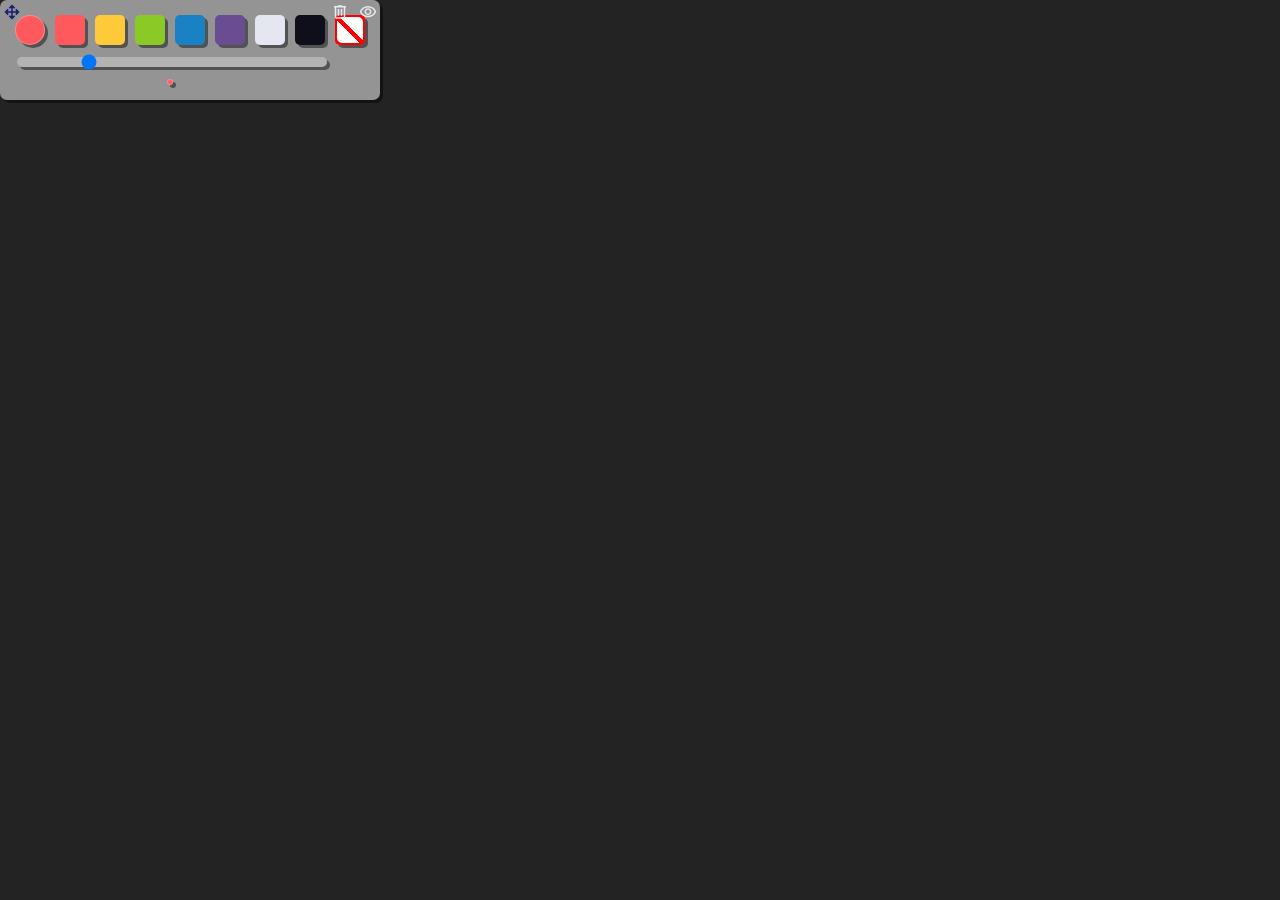
<file: index.html>
<!DOCTYPE html>
<html lang="en">

<head>
    <meta charset="UTF-8">
    <meta name="viewport" content="width=device-width, initial-scale=1.0">
    <title>Infinite Canvas</title>
    <link rel="stylesheet" href="style.css">
</head>

<body>
    <div class="controls" id="tool-box">
        <div id="tool-boxheader">
            <svg xmlns="http://www.w3.org/2000/svg" height="24px" viewBox="0 -960 960 960" width="24px" fill="#e8eaed">
                <path
                    d="M480-80 310-250l57-57 73 73v-206H235l73 72-58 58L80-480l169-169 57 57-72 72h206v-206l-73 73-57-57 170-170 170 170-57 57-73-73v206h205l-73-72 58-58 170 170-170 170-57-57 73-73H520v205l72-73 58 58L480-80Z" />
            </svg>
        </div>
        <div onclick="(function(){
            toggleablecontrols.classList.toggle('hide');
            visibleindicator.classList.toggle('hide');
            hiddenindicator.classList.toggle('hide');
            
        })()" id="vis-toggle">
            <svg xmlns="http://www.w3.org/2000/svg" height="24px" viewBox="0 -960 960 960" width="24px" fill="#e8eaed"
                id="visibleindicator">
                <path
                    d="M480-320q75 0 127.5-52.5T660-500q0-75-52.5-127.5T480-680q-75 0-127.5 52.5T300-500q0 75 52.5 127.5T480-320Zm0-72q-45 0-76.5-31.5T372-500q0-45 31.5-76.5T480-608q45 0 76.5 31.5T588-500q0 45-31.5 76.5T480-392Zm0 192q-146 0-266-81.5T40-500q54-137 174-218.5T480-800q146 0 266 81.5T920-500q-54 137-174 218.5T480-200Zm0-300Zm0 220q113 0 207.5-59.5T832-500q-50-101-144.5-160.5T480-720q-113 0-207.5 59.5T128-500q50 101 144.5 160.5T480-280Z" />
            </svg>
            <svg xmlns="http://www.w3.org/2000/svg" height="24px" viewBox="0 -960 960 960" width="24px" fill="#e8eaed"
                class="hide" id="hiddenindicator">
                <path
                    d="m644-428-58-58q9-47-27-88t-93-32l-58-58q17-8 34.5-12t37.5-4q75 0 127.5 52.5T660-500q0 20-4 37.5T644-428Zm128 126-58-56q38-29 67.5-63.5T832-500q-50-101-143.5-160.5T480-720q-29 0-57 4t-55 12l-62-62q41-17 84-25.5t90-8.5q151 0 269 83.5T920-500q-23 59-60.5 109.5T772-302Zm20 246L624-222q-35 11-70.5 16.5T480-200q-151 0-269-83.5T40-500q21-53 53-98.5t73-81.5L56-792l56-56 736 736-56 56ZM222-624q-29 26-53 57t-41 67q50 101 143.5 160.5T480-280q20 0 39-2.5t39-5.5l-36-38q-11 3-21 4.5t-21 1.5q-75 0-127.5-52.5T300-500q0-11 1.5-21t4.5-21l-84-82Zm319 93Zm-151 75Z" />
            </svg>
        </div>
        <div onclick="(function(){
            wipe();
            
        })()" id="wipe">
            <svg xmlns="http://www.w3.org/2000/svg" height="24px" viewBox="0 -960 960 960" width="24px" fill="#e8eaed">
                <path
                    d="M280-120q-33 0-56.5-23.5T200-200v-520h-40v-80h200v-40h240v40h200v80h-40v520q0 33-23.5 56.5T680-120H280Zm400-600H280v520h400v-520ZM360-280h80v-360h-80v360Zm160 0h80v-360h-80v360ZM280-720v520-520Z" />
            </svg>
        </div>
        <div id="toggleablecontrols">
            <input type="color" name="color-picker" id="color-picker" value="#" class="pen-color">
            <input type="button" onclick="setPenColor('#ff595e')" id="col-ff595e" class="pen-color color-button"
                style="background-color: #ff595e;">
            <input type="button" onclick="setPenColor('#ffca3a')" id="col-ffca3a" class="pen-color color-button"
                style="background-color: #ffca3a;">
            <input type="button" onclick="setPenColor('#8ac926')" id="col-8ac926" class="pen-color color-button"
                style="background-color: #8ac926;">
            <input type="button" onclick="setPenColor('#1982c4')" id="col-1982c4" class="pen-color color-button"
                style="background-color: #1982c4;">
            <input type="button" onclick="setPenColor('#6a4c93')" id="col-6a4c93" class="pen-color color-button"
                style="background-color: #6a4c93;">
            <input type="button" onclick="setPenColor('#E4E7F0')" id="col-E4E7F0" class="pen-color color-button"
                style="background-color: #E4E7F0;">
            <input type="button" onclick="setPenColor('#0F0E1B')" id="col-0F0E1B" class="pen-color color-button"
                style="background-color: #0F0E1B;">
            <input type="button" onclick="(function() {
                setPenColor(getBG());
                eraserOveride();
            })()" id="eraser" class="pen-color color-button">

            <input type="range" name="pen-size" id="pen-size" class="pen-color" min="24" max="98" value="40" step="0.1">
            <div id="pen-size-preview" class="pen-color"></div>
        </div>
    </div>
    <canvas id="canvas">Your browser does not support HTML5 canvas</canvas>
    <script src="script.js"></script>
</body>

</html>
</file>
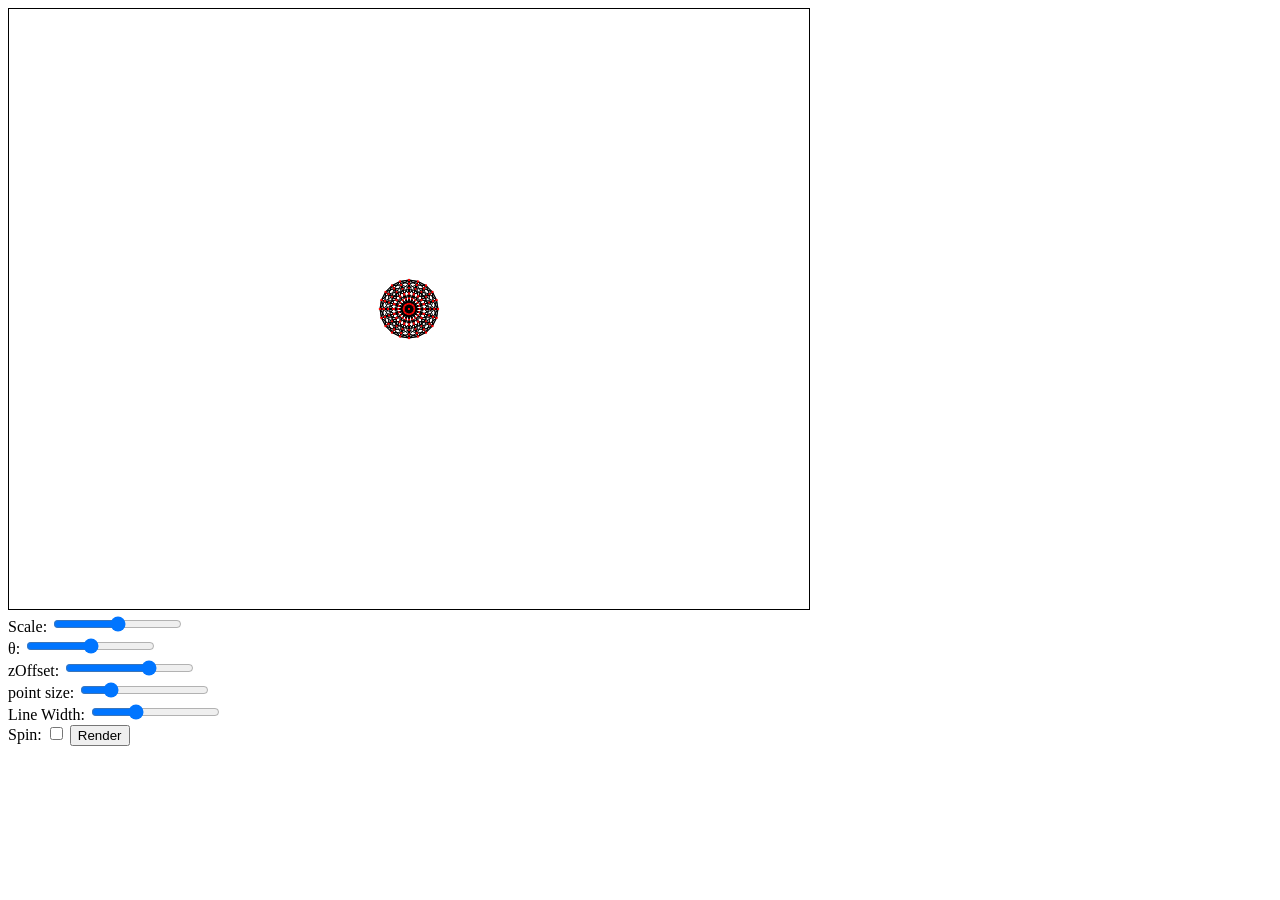
<file: 3dRenderer/index.html>
<!DOCTYPE html>
<html lang="en">

<head>
    <meta charset="UTF-8">
    <meta name="viewport" content="width=device-width, initial-scale=1.0">
    <title>3D to 2D Projection</title>
    <style>
        canvas {
            border: 1px solid black;
        }
    </style>
</head>

<body>

    <div>
        <canvas id="canvas" width="800" height="600"></canvas>
    </div>

    <div>
        <div>
            <label for="scale">Scale:</label>
            <input type="range" name="scale" id="scale" min="1" max="100">
        </div>
        <!-- <div>
            <label for="FOV">FOV:</label>
            <input type="range" name="FOV" id="fov" min="1" max="100">
        </div> -->
        <div>
            <label for="θ">θ:</label>
            <input type="range" name="θ" id="theta" min="-3" max="3" value="0" step="0.01" oninput="render(this.value)">
        </div>
        <div>
            <label for="zOffset">zOffset:</label>
            <input type="range" name="zOffset" id="zOffset" min="0" max="3" value="2" step="0.01">
        </div>
        <div>
            <label for="pointSize">point size:</label>
            <input type="range" name="pointSize" id="pointSize" min="0" max="5" value="1" step="0.01">
        </div>
        <div>
            <label for="lineWidth">Line Width:</label>
            <input type="range" name="lineWidth" id="lineWidth" min="-1" max="5" value="1" step="0.01">
        </div>
        <div>
            <label for="spin">Spin:</label>
            <input type="checkbox" name="spin" id="spinToggle">
            <button onclick="render()">Render</button>
        </div>
    </div>
    <script src="verticies.js"></script>
    <script src="points.js"></script>
    <script src="script.js"></script>
</body>

</html>
</file>
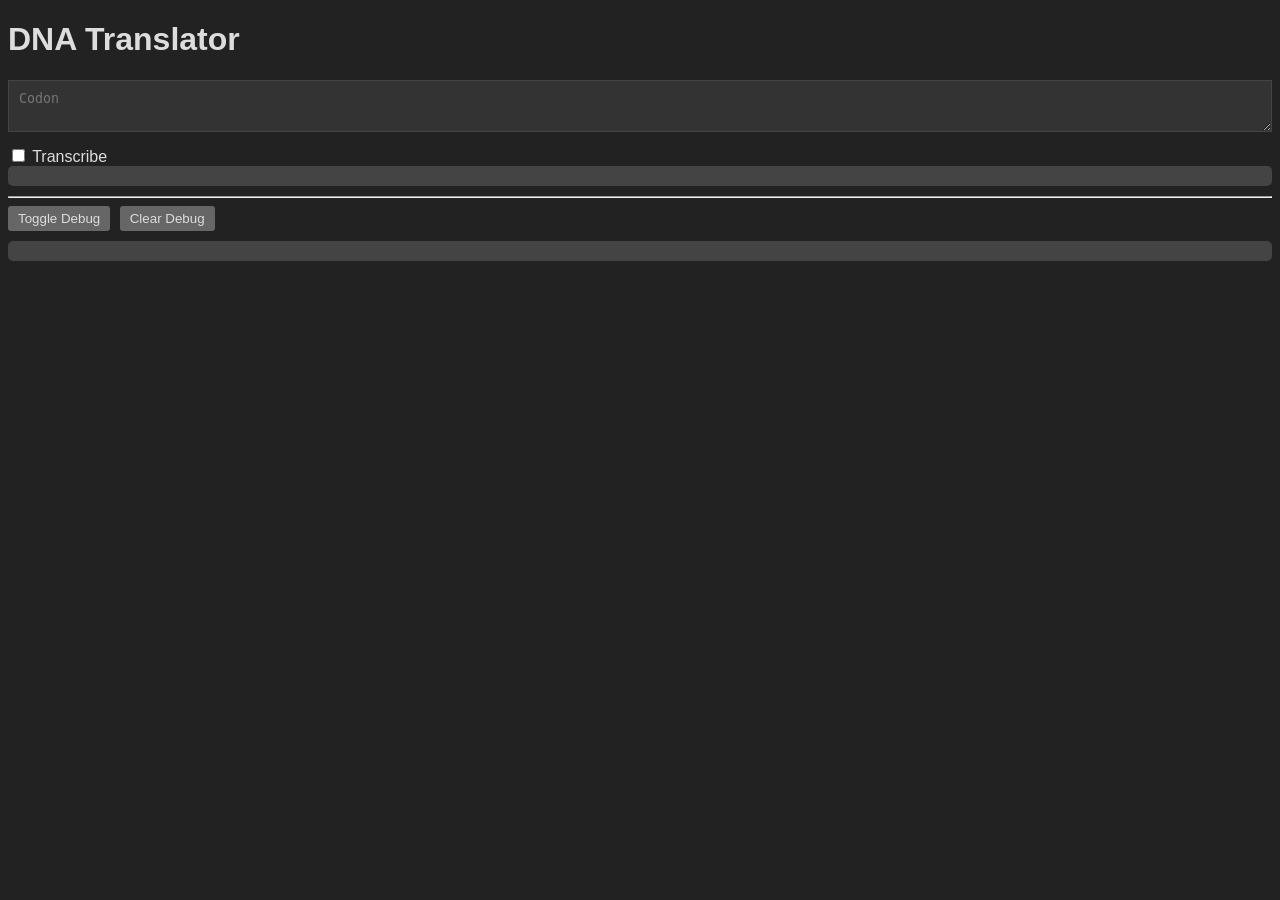
<file: DNA/index.html>
<!DOCTYPE html>
<html lang="en">

<head>
    <link rel="shortcut icon" href="thumbnail.png" type="image/x-icon">
    <meta charset="UTF-8">
    <meta name="viewport" content="width=device-width, initial-scale=1.0">
    <link rel="stylesheet" href="style.css">
    <title>DNA Translator</title>
</head>

<body>
    <h1>DNA Translator</h1>
    <textarea id="input" placeholder="Codon"
    onchange
    onpropertychange
    onkeyuponpaste oninput="run()"></textarea>
    <input name="transcribe"type="checkbox"id="transcribe"></input>
    <label for="transcribe">Transcribe</label>
    <div id="codonOutput"></div>
    <script src="script.js"></script>
    <hr>
    <button id="toggleDebug" onclick="toggleDebug()">Toggle Debug</button>
    <input type="button" id="clear" value="Clear Debug" onclick="clearDebug()"></input>

    <div id="debug"></div>

</body>

</html>
</file>
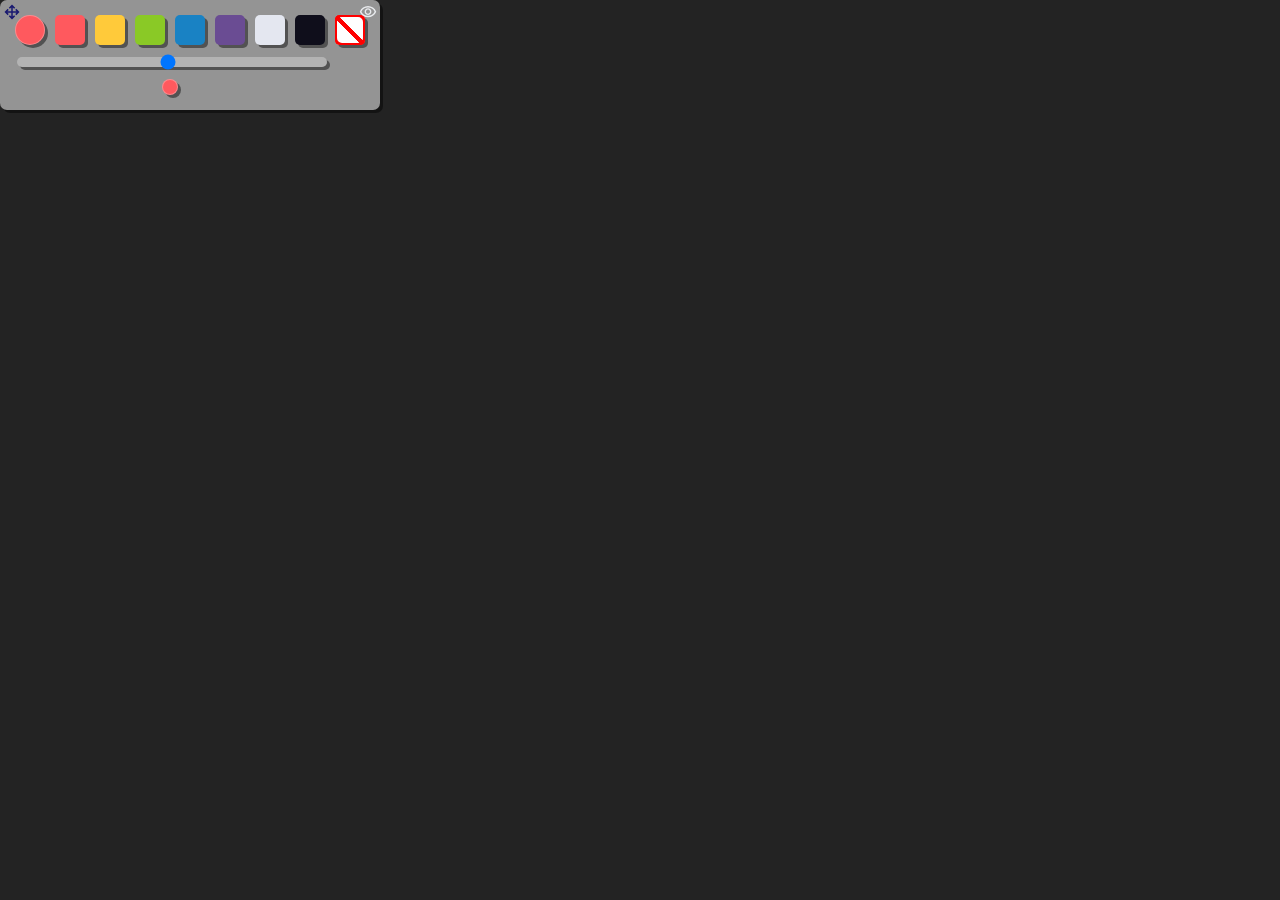
<file: whiteboard.html>
<!DOCTYPE html>
<html lang="en">

<head>
    <meta charset="UTF-8">
    <meta name="viewport" content="width=device-width, initial-scale=1.0">
    <title>Infinite Canvas</title>
    <link rel="stylesheet" href="style.css">
</head>

<body>
    <div class="controls" id="tool-box">
        <div id="tool-boxheader">
            <svg xmlns="http://www.w3.org/2000/svg" height="24px" viewBox="0 -960 960 960" width="24px" fill="#e8eaed">
                <path
                    d="M480-80 310-250l57-57 73 73v-206H235l73 72-58 58L80-480l169-169 57 57-72 72h206v-206l-73 73-57-57 170-170 170 170-57 57-73-73v206h205l-73-72 58-58 170 170-170 170-57-57 73-73H520v205l72-73 58 58L480-80Z" />
            </svg>
        </div>
        <div onclick="(function(){
            toggleablecontrols.classList.toggle('hide');
            visibleindicator.classList.toggle('hide');
            hiddenindicator.classList.toggle('hide');
            
        })()" id="vis-toggle">
            <svg xmlns="http://www.w3.org/2000/svg" height="24px" viewBox="0 -960 960 960" width="24px" fill="#e8eaed"
                id="visibleindicator">
                <path
                    d="M480-320q75 0 127.5-52.5T660-500q0-75-52.5-127.5T480-680q-75 0-127.5 52.5T300-500q0 75 52.5 127.5T480-320Zm0-72q-45 0-76.5-31.5T372-500q0-45 31.5-76.5T480-608q45 0 76.5 31.5T588-500q0 45-31.5 76.5T480-392Zm0 192q-146 0-266-81.5T40-500q54-137 174-218.5T480-800q146 0 266 81.5T920-500q-54 137-174 218.5T480-200Zm0-300Zm0 220q113 0 207.5-59.5T832-500q-50-101-144.5-160.5T480-720q-113 0-207.5 59.5T128-500q50 101 144.5 160.5T480-280Z" />
            </svg>
            <svg xmlns="http://www.w3.org/2000/svg" height="24px" viewBox="0 -960 960 960" width="24px" fill="#e8eaed"
                class="hide" id="hiddenindicator">
                <path
                    d="m644-428-58-58q9-47-27-88t-93-32l-58-58q17-8 34.5-12t37.5-4q75 0 127.5 52.5T660-500q0 20-4 37.5T644-428Zm128 126-58-56q38-29 67.5-63.5T832-500q-50-101-143.5-160.5T480-720q-29 0-57 4t-55 12l-62-62q41-17 84-25.5t90-8.5q151 0 269 83.5T920-500q-23 59-60.5 109.5T772-302Zm20 246L624-222q-35 11-70.5 16.5T480-200q-151 0-269-83.5T40-500q21-53 53-98.5t73-81.5L56-792l56-56 736 736-56 56ZM222-624q-29 26-53 57t-41 67q50 101 143.5 160.5T480-280q20 0 39-2.5t39-5.5l-36-38q-11 3-21 4.5t-21 1.5q-75 0-127.5-52.5T300-500q0-11 1.5-21t4.5-21l-84-82Zm319 93Zm-151 75Z" />
            </svg>
        </div>
        <div id="toggleablecontrols">
            <input type="color" name="color-picker" id="color-picker" value="#000000" class="pen-color">
            <input type="button" onclick="setPenColor('#ff595e')" id="col-ff595e" class="pen-color color-button"
                style="background-color: #ff595e;">
            <input type="button" onclick="setPenColor('#ffca3a')" id="col-ffca3a" class="pen-color color-button"
                style="background-color: #ffca3a;">
            <input type="button" onclick="setPenColor('#8ac926')" id="col-8ac926" class="pen-color color-button"
                style="background-color: #8ac926;">
            <input type="button" onclick="setPenColor('#1982c4')" id="col-1982c4" class="pen-color color-button"
                style="background-color: #1982c4;">
            <input type="button" onclick="setPenColor('#6a4c93')" id="col-6a4c93" class="pen-color color-button"
                style="background-color: #6a4c93;">
            <input type="button" onclick="setPenColor('#E4E7F0')" id="col-E4E7F0" class="pen-color color-button"
                style="background-color: #E4E7F0;">
            <input type="button" onclick="setPenColor('#0F0E1B')" id="col-0F0E1B" class="pen-color color-button"
                style="background-color: #0F0E1B;">
            <input type="button" onclick="(function() {
                setPenColor(getBG());
                eraserOveride();
            })()" id="eraser" class="pen-color color-button">
            
            <input type="range" name="pen-size" id="pen-size" class="pen-color" min="24" max="98" value="60" step="0.1">
            <div id="pen-size-preview" class="pen-color"></div>
        </div>
    </div>
    <canvas id="canvas">Your browser does not support HTML5 canvas</canvas>
    <script src="script.js"></script>
</body>

</html>
</file>
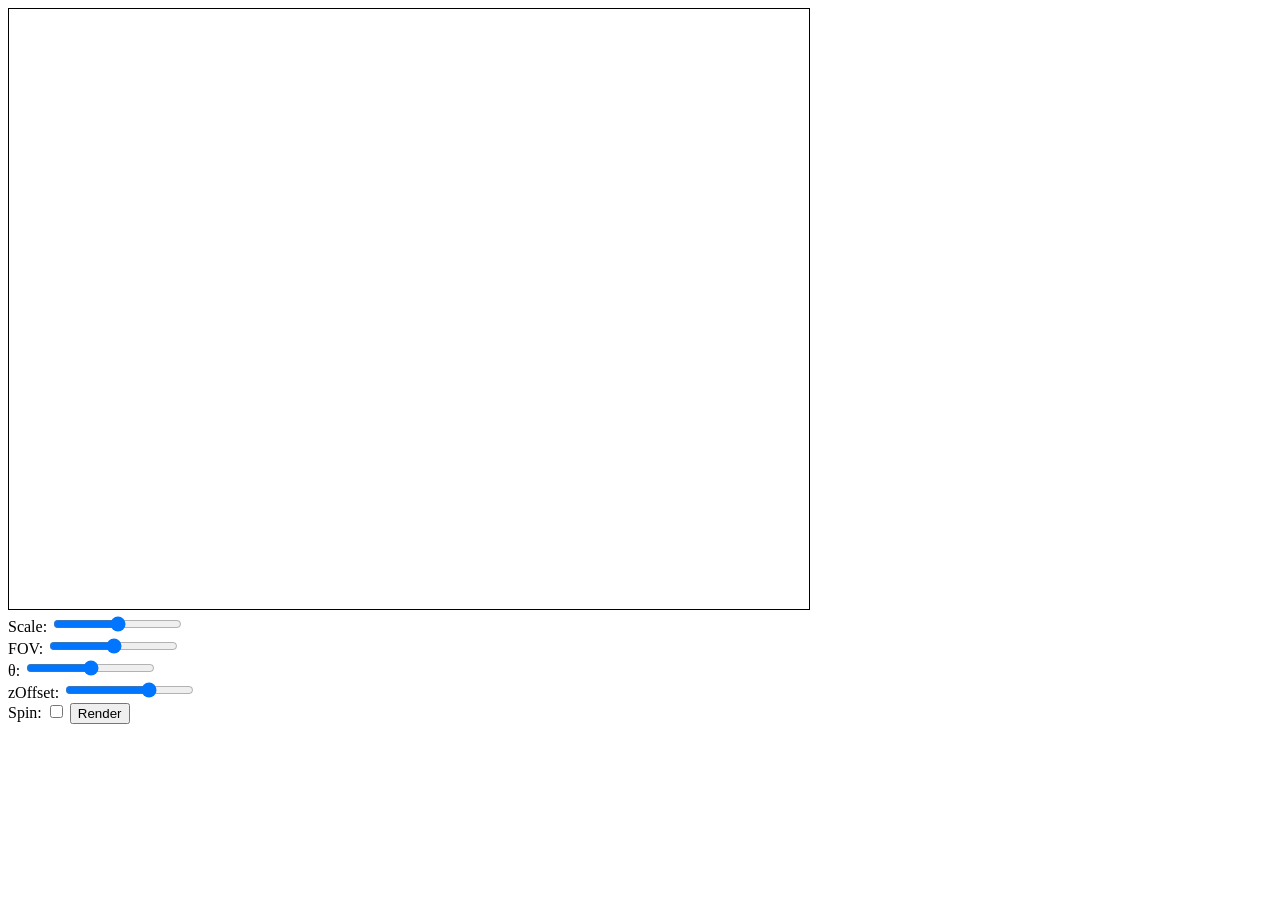
<file: 3dRenderer/3dDemo.html>
<!DOCTYPE html>
<html lang="en">

<head>
    <meta charset="UTF-8">
    <meta name="viewport" content="width=device-width, initial-scale=1.0">
    <title>3D to 2D Projection</title>
    <style>
        canvas {
            border: 1px solid black;
        }
    </style>
</head>

<body>

    <div>
        <canvas id="canvas" width="800" height="600"></canvas>
    </div>

    <div>
        <div>
            <label for="scale">Scale:</label>
            <input type="range" name="scale" id="scale" min="1" max="100">
        </div>
        <div>
            <label for="FOV">FOV:</label>
            <input type="range" name="FOV" id="fov" min="1" max="100">
        </div>
        <div>
            <label for="θ">θ:</label>
            <input type="range" name="θ" id="theta" min="-3" max="3" value="0" step="0.01" oninput="render(this.value)">
        </div>
        <div>
            <label for="zOffset">zOffset:</label>
            <input type="range" name="zOffset" id="zOffset" min="0" max="3" value="2" step="0.01">
        </div>
        <div>
            <label for="spinToggle">Spin:</label>
            <input type="checkbox" name="spin" id="spinToggle">
            <button onclick="render()">Render</button>
        </div>
    </div>
    <script src="verticies.js"></script>
    <script src="points.js"></script>
    <script src="script.js"></script>
</body>

</html>
</file>
<file: style.css>
:root {
    --bg: #232323;
    --fg: #ffffff4a;
    --offsetx: 3px;
    --offsety: 3px;
    --blur-rad: 0px;
    --spread: 0px;
    --shadow-col: rgba(0, 0, 0, 0.45);
}

html,
body {
    width: 100%;
    height: 100%;
    margin: 0;
    padding: 0;
    touch-action: none;
    -webkit-touch-callout: none;
    -webkit-user-select: none;
    -khtml-user-select: none;
    -moz-user-select: none;
    -ms-user-select: none;
    user-select: none;
    overflow: hidden;
    background-color: var(--bg);
    display: grid;
}

.pen-color {
    border: none;
    border-radius: 5px;
    box-shadow: var(--offsetx) var(--offsety) var(--blur-rad) var(--spread) var(--shadow-col);
    inline-size: 30px;
    block-size: 30px;
    cursor: pointer;
}

#color-picker {
    border-radius: 50%;
    border-width: 1px;
    border-style: solid;
    border-color: #ffffff4a;
    background-color: transparent;
}

input[type="color" i]::-webkit-color-swatch {
    display: none;
}

#eraser {
    background-color: #ffffff;
    background: linear-gradient(45deg, rgba(255, 255, 255, 1) 45%, rgba(255, 0, 0, 1) 45%, rgba(255, 0, 0, 1) 55%, rgba(255, 255, 255, 1) 55%);
    box-shadow: 2px 2px 0px 0px inset rgb(255, 0, 0),
        -2px -2px 0px 0px inset rgb(255, 0, 0),
        -2px 2px 0px 0px inset rgb(255, 0, 0),
        2px -2px 0px 0px inset rgb(255, 0, 0),
        var(--offsetx) var(--offsety) var(--blur-rad) var(--spread) var(--shadow-col);
}

#pen-size {
    grid-column: span 8;
    appearance: none;
    width: 100%;
    height: 10px;
    border-radius: 5px;
    background: var(--fg);
    cursor: pointer;
    outline: none;
}

#pen-size-preview {
    grid-column: span 8;
    background-color: black;
    border: 1px solid var(--fg);
    border-radius: 50%;
    width: 30px;
    height: 30px;
    justify-self: center;
}

.color-button {
    cursor: pointer;
}

#tool-box {
    position: absolute;
    width: auto;
    height: auto;
    min-width: 48px;
    min-height: 24px;
    background-color: #949494;
    box-shadow: var(--offsetx) var(--offsety) var(--blur-rad) var(--spread) var(--shadow-col);
    border: none;
    border-radius: 7px;

}

#toggleablecontrols {
    display: grid;
    grid-template-columns: repeat(9, 1fr);
    gap: 10px;
    padding: 15px;
    width: auto;
    height: auto;
    /* border: 2px solid red; */
    transform-origin: top left;
    /* Ensures scaling occurs from the top-left */
}


#tool-boxheader {
    position: absolute;
    max-height: 24px;
    top: 0px;
    /* Adjust as needed */
    left: 0px;
    /* Adjust as needed */
    transform: scale(0.75);
    /* border: 1px solid #ffffff4a; */
    padding: 0;
    margin: 0;
}

#tool-boxheader>svg {
    fill: midnightblue;
    padding: 0;
    margin: 0;
}

.hide {
    display: none !important;
}

#vis-toggle {
    position: absolute;
    max-height: 24px;
    top: 0px;
    /* Adjust as needed */
    left: calc(100% - 24px);
    /* Adjust as needed */
    transform: scale(0.75);
    /* border: 1px solid #ffffff4a; */
    padding: 0;
    margin: 0;
}

#wipe {
    position: absolute;
    max-height: 24px;
    top: 0px;
    /* Adjust as needed */
    left: calc(100% - 52px);
    /* Adjust as needed */
    transform: scale(0.75);
    /* border: 1px solid #ffffff4a; */
    padding: 0;
    margin: 0;
}
</file>
<file: DNA/style.css>
body {
    background-color: #222;
    color: #ddd;
    font-family: Arial, sans-serif;
}

textarea {
    background-color: #333;
    color: #ddd;
    border: 1px solid #444;
    padding: 10px;
    margin-bottom: 10px;
    width: 100%;
    box-sizing: border-box;
    resize: vertical;
}



label[for="checkbox"] {
    cursor: pointer;
    color: #aaa;
}

label[for="checkbox"]:before {
    display: inline-block;
    font-size: 20px;
    padding-right: 5px;
}

#codonOutput {
    background-color: #444;
    padding: 10px;
    border-radius: 5px;
    margin-bottom: 10px;
}

#toggleDebug,
#clear {
    background-color: #666;
    color: #ddd;
    border: none;
    padding: 5px 10px;
    cursor: pointer;
    border-radius: 3px;
    margin-right: 5px;
}

#debug {
    background-color: #444;
    padding: 10px;
    border-radius: 5px;
    margin-top: 10px;
    overflow-wrap: break-word;
}
</file>
